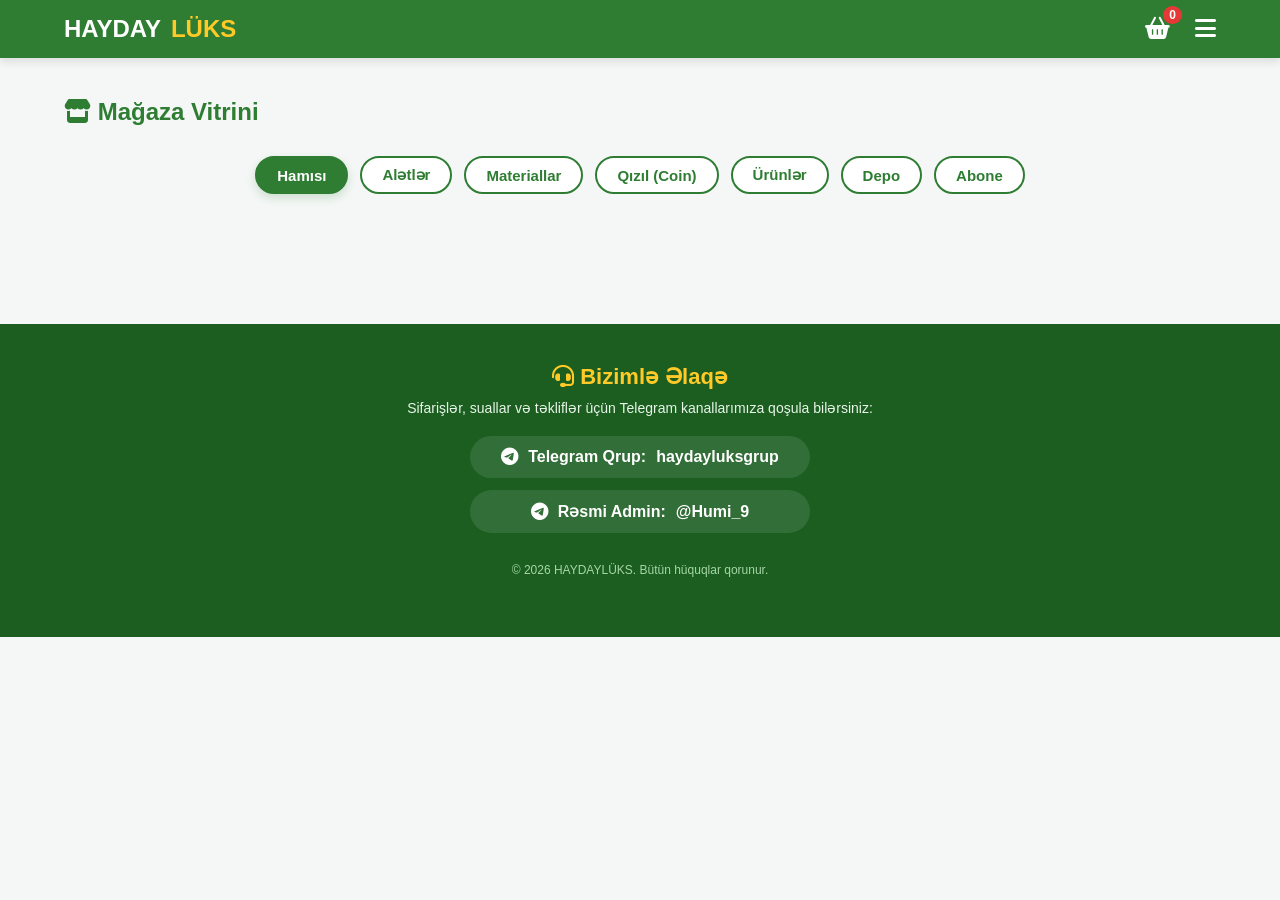
<file: index.html>
<!DOCTYPE html>
<html lang="az">
<head>
    <meta charset="UTF-8">
    <meta name="viewport" content="width=device-width, initial-scale=1.0">
    <title>HAYDAYLÜKS - Mağaza</title>
    <link rel="stylesheet" href="https://cdnjs.cloudflare.com/ajax/libs/font-awesome/6.4.0/css/all.min.css">
    <link rel="stylesheet" href="style.css">
</head>
<body>

    <nav class="navbar">
        <div class="nav-container">
            <a href="index.html" class="logo">HAYDAY<span>LÜKS</span></a>
            
            <div class="nav-icons">
                <a href="cart.html" class="cart-icon">
                    <i class="fas fa-shopping-basket"></i>
                    <span class="cart-count" id="cart-count">0</span>
                </a>
                <button class="hamburger-menu" id="hamburger-btn">
                    <i class="fas fa-bars"></i>
                </button>
            </div>
        </div>

        <div class="side-menu" id="side-menu">
            <ul>
                <li><a href="index.html" class="menu-link active"><i class="fas fa-home"></i> Ana Səhifə</a></li>
                <li><a href="admin.html" class="menu-link"><i class="fas fa-user-shield"></i> Admin Paneli</a></li>
                <li><a href="#footer-contact" class="menu-link" id="contact-menu-link"><i class="fas fa-envelope"></i> Əlaqə</a></li>
            </ul>
        </div>
    </nav>

    <main class="shop-container">
        <h2 class="section-title"><i class="fas fa-store"></i> Mağaza Vitrini</h2>
        
        <div class="category-nav">
            <button class="cat-btn active" data-category="all">Hamısı</button>
            <button class="cat-btn" data-category="tools">Alətlər</button>
            <button class="cat-btn" data-category="materials">Materiallar</button>
            <button class="cat-btn" data-category="gold">Qızıl (Coin)</button>
            <button class="cat-btn" data-category="urunler">Ürünlər</button>
            <button class="cat-btn" data-category="depo">Depo</button>
            <button class="cat-btn" data-category="oyunlar">Abone</button>
        </div>

        <div class="products-grid" id="products-container"></div>
    </main>

    <footer class="footer-contact" id="footer-contact">
        <div class="footer-content">
            <h3><i class="fas fa-headset"></i> Bizimlə Əlaqə</h3>
            <p>Sifarişlər, suallar və təkliflər üçün Telegram kanallarımıza qoşula bilərsiniz:</p>
            <div class="contact-links">
                <a href="https://t.me/haydayluksgrup" target="_blank" class="contact-item-link tg-group">
                    <i class="fab fa-telegram-plane"></i> Telegram Qrup: <span>haydayluksgrup</span>
                </a>
                <a href="https://t.me/Humi_9" target="_blank" class="contact-item-link tg-admin">
                    <i class="fab fa-telegram-plane"></i> Rəsmi Admin: <span>@Humi_9</span>
                </a>
            </div>
            <p class="copyright">&copy; 2026 HAYDAYLÜKS. Bütün hüquqlar qorunur.</p>
        </div>
    </footer>

    <script src="script.js"></script>
</body>
</html>
</file>
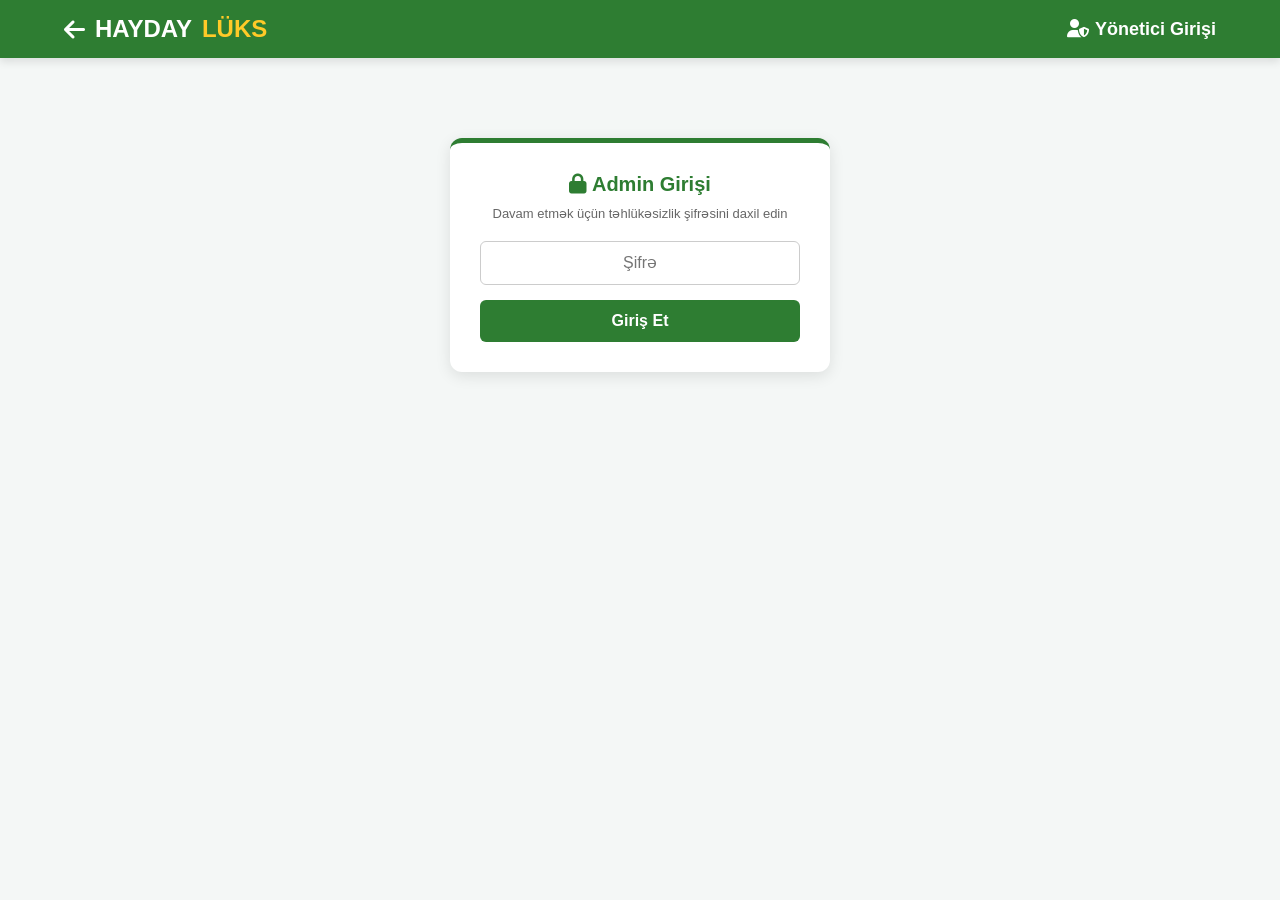
<file: admin.html>
<!DOCTYPE html>
<html lang="az">
<head>
    <meta charset="UTF-8">
    <meta name="viewport" content="width=device-width, initial-scale=1.0">
    <title>Admin Paneli - HAYDAYLÜKS</title>
    <link rel="stylesheet" href="https://cdnjs.cloudflare.com/ajax/libs/font-awesome/6.4.0/css/all.min.css">
    <link rel="stylesheet" href="style.css">
</head>
<body>

    <nav class="navbar">
        <div class="nav-container">
            <a href="index.html" class="logo"><i class="fas fa-arrow-left"></i> HAYDAY<span>LÜKS</span></a>
            <span style="font-weight: bold; font-size: 18px;"><i class="fas fa-user-shield"></i> Yönetici Girişi</span>
        </div>
    </nav>

    <div class="admin-login-container" id="admin-login-box">
        <div class="login-card">
            <h2><i class="fas fa-lock"></i> Admin Girişi</h2>
            <p>Davam etmək üçün təhlükəsizlik şifrəsini daxil edin</p>
            <input type="password" id="admin-pass-input" placeholder="Şifrə">
            <button id="admin-login-btn">Giriş Et</button>
        </div>
    </div>

    <main class="shop-container hidden" id="admin-main-panel">
        <div class="admin-page-layout">
            
            <section class="admin-form-section">
                <h3><i class="fas fa-plus-circle"></i> Yeni Məhsul Vitrini</h3>
                <form id="product-form">
                    <div class="form-group">
                        <label for="prod-name">Məhsulun Adı:</label>
                        <input type="text" id="prod-name" placeholder="Məs: Mişar (Saw) - 50 Ədəd" required>
                    </div>

                    <div class="form-group">
                        <label>Şəkil Əlavə Etmə Üsulu:</label>
                        <select id="image-source-select">
                            <option value="url">İnternet Linki (URL) ilə</option>
                            <option value="file">Qalereyadan / Fayldan Yüklə</option>
                        </select>
                    </div>

                    <div class="form-group" id="url-image-group">
                        <label for="prod-image-url">Məhsul Şəkli (URL Link):</label>
                        <input type="url" id="prod-image-url" placeholder="Şəklin internet linkini yapışdırın">
                    </div>

                    <div class="form-group hidden" id="file-image-group">
                        <label for="prod-image-file">Qalereyadan Şəkil Seç:</label>
                        <input type="file" id="prod-image-file" accept="image/*">
                    </div>

                    <div class="form-group">
                        <label for="prod-price">Satış Qiyməti (AZN):</label>
                        <input type="number" id="prod-price" step="0.01" placeholder="Məs: 4.50" required>
                    </div>
                    <div class="form-group">
                        <label for="prod-category">Kateqoriya:</label>
                        <select id="prod-category" required>
                            <option value="">Seçin...</option>
                            <option value="tools">Alətlər</option>
                            <option value="materials">Materiallar</option>
                            <option value="gold">Qızıl (Coin)</option>
                            <option value="urunler">Ürünlər</option>
                            <option value="depo">Depo</option>
                            <option value="oyunlar">Abone</option>
                        </select>
                    </div>
                    <button type="submit" class="admin-btn">Vitrinə Burax</button>
                </form>
            </section>

            <section class="admin-products-section">
                <h3><i class="fas fa-edit"></i> Vitrindəki Məhsulları İdarə Et (Sil)</h3>
                <div class="products-grid" id="admin-products-container"></div>
            </section>

        </div>
    </main>

    <script src="script.js"></script>
</body>
</html>
</file>
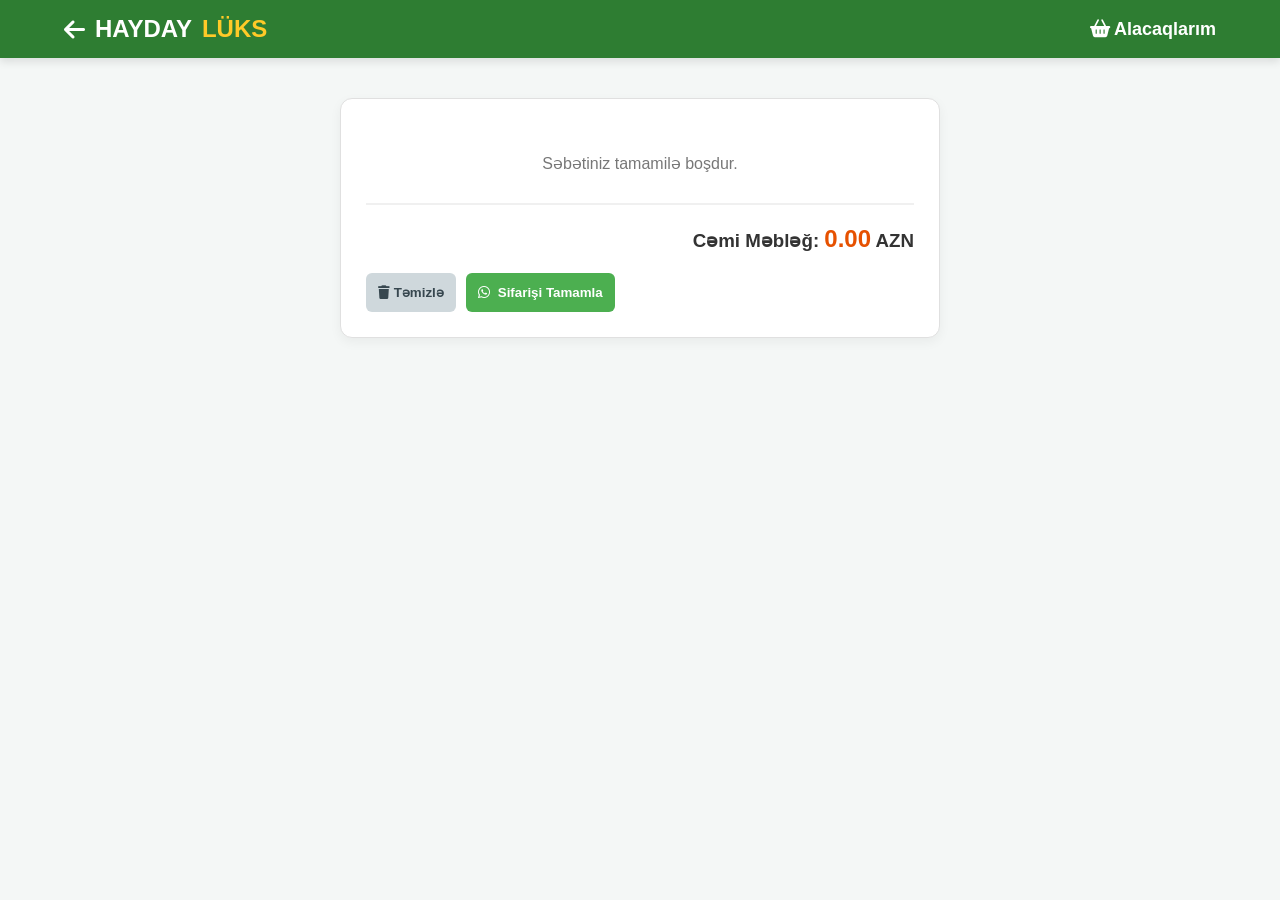
<file: cart.html>
<!DOCTYPE html>
<html lang="az">
<head>
    <meta charset="UTF-8">
    <meta name="viewport" content="width=device-width, initial-scale=1.0">
    <title>Səbətim - HAYDAYLÜKS</title>
    <link rel="stylesheet" href="https://cdnjs.cloudflare.com/ajax/libs/font-awesome/6.4.0/css/all.min.css">
    <link rel="stylesheet" href="style.css">
</head>
<body>

    <nav class="navbar">
        <div class="nav-container">
            <a href="index.html" class="logo"><i class="fas fa-arrow-left"></i> HAYDAY<span>LÜKS</span></a>
            <span style="font-weight: bold; font-size: 18px;"><i class="fas fa-shopping-basket"></i> Alacaqlarım</span>
        </div>
    </nav>

    <main class="shop-container" style="max-width: 600px;">
        <div class="cart-page-container">
            <div class="cart-items" id="cart-items-page">
                </div>

            <div class="cart-total-section">
                <h3>Cəmi Məbləğ: <span id="total-amount-page">0.00</span> AZN</h3>
                <div class="cart-actions" style="margin-top: 20px; display: flex; gap: 10px;">
                    <button id="clear-cart-page-btn" class="clear-cart-btn"><i class="fas fa-trash"></i> Təmizlə</button>
                    <button id="checkout-whatsapp-btn" class="checkout-btn"><i class="fab fa-whatsapp"></i> Sifarişi Tamamla</button>
                </div>
            </div>
        </div>
    </main>

    <script src="script.js"></script>
</body>
</html>
</file>
<file: style.css>
/* Ümumi Sıfırlama */
* {
    margin: 0;
    padding: 0;
    box-sizing: border-box;
    font-family: 'Segoe UI', Tahoma, Geneva, Verdana, sans-serif;
    scroll-behavior: smooth; /* Əlaqə düyməsinə basanda səhifə yumşaq aşağı düşsün */
}

body {
    background-color: #f4f7f6;
    color: #333;
    overflow-x: hidden; /* Mobil cihazlarda sağa-sola lazımsız sürüşmələrin qarşısını alır */
}

.hidden {
    display: none !important;
}

/* Navbar */
.navbar {
    background-color: #2e7d32;
    padding: 15px 0;
    color: white;
    position: sticky;
    top: 0;
    z-index: 1000;
    box-shadow: 0 4px 8px rgba(0,0,0,0.1);
}

.nav-container {
    width: 90%; /* Kiçik ekranlar üçün bir az genişləndirildi */
    max-width: 1200px; /* Böyük ekranlarda çox dağılmaması üçün limit qoyuldu */
    margin: 0 auto;
    display: flex;
    justify-content: space-between;
    align-items: center;
}

.logo {
    color: #fff;
    font-size: 22px; /* Mobildə daha yaxşı sığması üçün optimallaşdırıldı */
    font-weight: bold;
    text-decoration: none;
    display: flex;
    align-items: center;
    gap: 10px;
}

@media (min-width: 480px) {
    .logo {
        font-size: 24px;
    }
}

.logo span { color: #ffca28; }

.nav-icons {
    display: flex;
    align-items: center;
    gap: 15px; /* Mobildə daha sıx, nizamlı dursun */
}

@media (min-width: 480px) {
    .nav-icons {
        gap: 25px;
    }
}

.cart-icon {
    position: relative;
    font-size: 22px;
    color: white;
    text-decoration: none;
    cursor: pointer;
}

.cart-count {
    position: absolute;
    top: -10px;
    right: -12px;
    background: #e53935;
    color: white;
    font-size: 12px;
    padding: 2px 6px;
    border-radius: 50%;
    font-weight: bold;
}

/* 3 Xətt Hamburger */
.hamburger-menu {
    background: none;
    border: none;
    color: white;
    font-size: 24px;
    cursor: pointer;
    transition: color 0.2s;
}

.hamburger-menu:hover { color: #ffca28; }

/* Yan Menyu */
.side-menu {
    position: absolute;
    top: 100%;
    right: 5%; /* Nav-container uyğunlaşdırıldı */
    background: white;
    width: 200px;
    box-shadow: 0 4px 15px rgba(0,0,0,0.15);
    border-radius: 8px;
    overflow: hidden;
    display: none;
}

@media (min-width: 1200px) {
    .side-menu {
        right: calc((100% - 1200px) / 2 + 5%); /* Çox böyük ekranlarda düzgün mövqe üçün */
    }
}

.side-menu.show { display: block; }
.side-menu ul { list-style: none; }
.side-menu ul li a {
    display: block;
    padding: 15px 20px;
    color: #333;
    text-decoration: none;
    font-weight: 500;
    transition: background 0.2s, color 0.2s;
    border-bottom: 1px solid #f0f0f0;
}
.side-menu ul li a i { margin-right: 8px; color: #2e7d32; }
.side-menu ul li a:hover, .side-menu ul li a.active {
    background-color: #e8f5e9;
    color: #2e7d32;
}

/* Kateqoriya Naviqasiyası */
.category-nav {
    display: flex;
    justify-content: center;
    gap: 8px; /* Mobildə düymələr sıxışmasın */
    margin-bottom: 30px;
    flex-wrap: wrap;
}

@media (min-width: 480px) {
    .category-nav {
        gap: 12px;
    }
}

.cat-btn {
    background-color: white;
    color: #2e7d32;
    border: 2px solid #2e7d32;
    padding: 6px 16px; /* Mobildə daha rahat kliklənsin deyə klik sahəsi qorundu */
    font-size: 14px;
    font-weight: bold;
    border-radius: 25px;
    cursor: pointer;
    transition: all 0.3s ease;
}

@media (min-width: 480px) {
    .cat-btn {
        padding: 8px 20px;
        font-size: 15px;
    }
}

.cat-btn:hover, .cat-btn.active {
    background-color: #2e7d32;
    color: white;
    box-shadow: 0 4px 10px rgba(46, 125, 50, 0.2);
}

/* Mağaza Vitrini */
.shop-container {
    width: 90%;
    max-width: 1200px;
    margin: 30px auto;
}

@media (min-width: 768px) {
    .shop-container {
        margin: 40px auto;
    }
}

.section-title {
    margin-bottom: 20px;
    color: #2e7d32;
    font-size: 20px;
    text-align: center; /* Mobildə daha nizamlı görünür */
}

@media (min-width: 768px) {
    .section-title {
        margin-bottom: 30px;
        font-size: 24px;
        text-align: left;
    }
}

.products-grid {
    display: grid;
    /* Mobildə minimum 140px (yan-yana 2 kart yerləşə bilsin deyə), böyük ekranda 220px */
    grid-template-columns: repeat(auto-fit, minmax(140px, 1fr)); 
    gap: 15px;
}

@media (min-width: 480px) {
    .products-grid {
        grid-template-columns: repeat(auto-fit, minmax(220px, 1fr));
        gap: 25px;
    }
}

.product-card {
    background: white;
    border-radius: 12px;
    padding: 12px; /* Mobildə daxili boşluq azaldıldı */
    text-align: center;
    box-shadow: 0 4px 12px rgba(0,0,0,0.05);
    border: 1px solid #e0e0e0;
    position: relative;
    display: flex;
    flex-direction: column;
    justify-content: space-between;
}

@media (min-width: 480px) {
    .product-card {
        padding: 20px;
    }
}

.category-badge {
    position: absolute;
    top: 12px;
    left: 12px;
    background: #e8f5e9;
    color: #2e7d32;
    padding: 4px 10px;
    font-size: 10px;
    border-radius: 20px;
    font-weight: bold;
}

.delete-prod-btn {
    position: absolute;
    top: 12px;
    right: 12px;
    background: none;
    border: none;
    color: #e53935;
    cursor: pointer;
    font-size: 18px;
}

.product-image img {
    width: 100%;
    max-width: 100px;
    height: 100px;
    object-fit: contain;
    margin: 15px 0;
}

@media (min-width: 480px) {
    .product-image img {
        max-width: 120px;
        height: 120px;
    }
}

.price {
    font-size: 18px;
    font-weight: bold;
    color: #e65100;
    margin-bottom: 15px;
}

@media (min-width: 480px) {
    .price {
        font-size: 22px;
    }
}

.add-to-cart-btn {
    background: #ffb300;
    border: none;
    padding: 10px;
    width: 100%;
    border-radius: 20px;
    font-weight: bold;
    cursor: pointer;
    font-size: 13px;
}

@media (min-width: 480px) {
    .add-to-cart-btn {
        font-size: 14px;
    }
}

.add-to-cart-btn:hover { background: #ffa000; }

/* Səbət Səhifəsi */
.cart-page-container {
    background: white;
    padding: 15px;
    border-radius: 12px;
    box-shadow: 0 4px 12px rgba(0,0,0,0.05);
    border: 1px solid #e0e0e0;
}

@media (min-width: 768px) {
    .cart-page-container {
        padding: 25px;
    }
}

.cart-item {
    display: flex;
    justify-content: space-between;
    align-items: center;
    padding: 15px 0;
    border-bottom: 1px solid #f0f0f0;
    gap: 10px;
}

.cart-item-info h4 { font-size: 14px; color: #333; }
.cart-item-info p { font-size: 13px; color: #666; margin-top: 4px; }

@media (min-width: 480px) {
    .cart-item-info h4 { font-size: 16px; }
    .cart-item-info p { font-size: 14px; }
}

.remove-item-btn { background: none; border: none; color: #e53935; cursor: pointer; font-size: 18px; flex-shrink: 0; }

.cart-total-section { 
    text-align: right; 
    border-top: 2px solid #f0f0f0; 
    padding-top: 20px; 
}

.cart-total-section h3 span { color: #e65100; font-size: 20px; }

@media (min-width: 480px) {
    .cart-total-section h3 span { font-size: 24px; }
}

/* Düymə qrupları mobildə alt-alta, böyük ekranda yan-yana olsun */
.cart-buttons-group {
    display: flex;
    flex-direction: column;
    gap: 10px;
    margin-top: 15px;
    align-items: stretch;
}

@media (min-width: 480px) {
    .cart-buttons-group {
        flex-direction: row;
        justify-content: flex-end;
    }
}

.clear-cart-btn { background: #cfd8dc; color: #37474f; border: none; padding: 12px; border-radius: 6px; font-weight: bold; cursor: pointer; text-align: center; }
.checkout-btn { background: #4caf50; color: white; border: none; padding: 12px; border-radius: 6px; font-weight: bold; cursor: pointer; display: flex; align-items: center; justify-content: center; gap: 8px; }
.checkout-btn:hover { background: #388e3c; }

/* Admin Giriş */
.admin-login-container {
    display: flex;
    justify-content: center;
    align-items: center;
    margin-top: 40px;
    padding: 0 15px;
}

@media (min-width: 768px) {
    .admin-login-container {
        margin-top: 80px;
    }
}

.login-card {
    background: white;
    padding: 20px;
    border-radius: 12px;
    box-shadow: 0 4px 15px rgba(0,0,0,0.1);
    text-align: center;
    max-width: 380px;
    width: 100%;
    border-top: 5px solid #2e7d32;
}

@media (min-width: 480px) {
    .login-card {
        padding: 30px;
    }
}

.login-card h2 { color: #2e7d32; margin-bottom: 10px; font-size: 20px; }
.login-card p { color: #666; font-size: 13px; margin-bottom: 20px; }
.login-card input { width: 100%; padding: 12px; margin-bottom: 15px; border: 1px solid #ccc; border-radius: 6px; font-size: 16px; outline: none; text-align: center; }
.login-card button { width: 100%; background: #2e7d32; color: white; border: none; padding: 12px; font-weight: bold; border-radius: 6px; cursor: pointer; font-size: 16px; }

/* Admin Panel Nizamı */
.admin-page-layout { display: grid; grid-template-columns: 1fr; gap: 20px; }
@media (min-width: 900px) { .admin-page-layout { grid-template-columns: 1fr 2fr; gap: 30px; } }
.admin-form-section, .admin-products-section { background: white; padding: 20px; border-radius: 12px; box-shadow: 0 4px 12px rgba(0,0,0,0.05); border: 1px solid #e0e0e0; }
@media (min-width: 480px) { .admin-form-section, .admin-products-section { padding: 25px; } }
.admin-form-section h3, .admin-products-section h3 { color: #2e7d32; margin-bottom: 20px; border-bottom: 2px solid #f0f0f0; padding-bottom: 10px; font-size: 18px; }
.form-group { margin-bottom: 15px; display: flex; flex-direction: column; }
.form-group label { font-weight: 600; margin-bottom: 6px; font-size: 14px; }
.form-group input, .form-group select { padding: 10px; border: 1px solid #ccc; border-radius: 6px; font-size: 15px; outline: none; width: 100%; }
.admin-btn { background: #2e7d32; color: white; border: none; padding: 12px; width: 100%; border-radius: 6px; font-size: 16px; font-weight: bold; cursor: pointer; }

/* Əlaqə Paneli (Footer) */
.footer-contact {
    background-color: #1b5e20;
    color: white;
    padding: 30px 15px; /* Mobildə kənarlardan sıxışmasın */
    margin-top: 40px;
    text-align: center;
}
@media (min-width: 768px) {
    .footer-contact {
        padding: 40px 0;
        margin-top: 60px;
    }
}
.footer-content { width: 100%; margin: 0 auto; max-width: 600px; }
.footer-content h3 { font-size: 20px; margin-bottom: 10px; color: #ffca28; }
@media (min-width: 480px) { .footer-content h3 { font-size: 22px; } }
.footer-content p { font-size: 14px; color: #e8f5e9; margin-bottom: 20px; }
.contact-links { display: flex; flex-direction: column; gap: 12px; align-items: center; width: 100%; }
.contact-item-link {
    display: flex;
    align-items: center;
    gap: 10px;
    background: rgba(255, 255, 255, 0.1);
    color: white;
    text-decoration: none;
    padding: 12px 20px;
    border-radius: 30px;
    font-weight: 600;
    width: 100%;
    max-width: 340px;
    justify-content: center;
    transition: background 0.3s;
    font-size: 14px; /* Mobildə uzun linklər daşmasın */
}
@media (min-width: 480px) {
    .contact-item-link {
        padding: 12px 25px;
        font-size: 16px;
    }
}
.contact-item-link:hover { background: rgba(255, 255, 255, 0.2); color: #ffca28; }


/* =======================================================
   🎮 HAYDAYLÜKS - CİHAZLARA GÖRƏ MƏHSUL DÜZÜLÜŞÜ (RESPONSIVE)
   ======================================================= */

/* 💻 KOMPÜTERLƏR ÜÇÜN (Standart olaraq yan-yana 4 məhsul) */
#products-container {
    display: grid !important;
    grid-template-columns: repeat(4, 1fr) !important;
    gap: 20px !important;
    padding: 20px !important;
    width: 100% !important;
    max-width: 1200px !important;
    margin: 0 auto !important;
}

/* 📋 PLANŞETLƏR ÜÇÜN (Ekran 992px və daha kiçik olduqda: yan-yana 3 məhsul) */
@media (max-width: 992px) {
    #products-container {
        grid-template-columns: repeat(3, 1fr) !important;
        gap: 15px !important;
        padding: 15px !important;
    }
}

/* 📱 TELEFONLAR ÜÇÜN (Ekran 768px və daha kiçik olduqda: yan-yana 2 məhsul) */
@media (max-width: 768px) {
    #products-container {
        grid-template-columns: repeat(2, 1fr) !important;
        gap: 10px !important; /* Telefonda kartlar sıxışmasın deyə aralarındakı boşluğu azaldırıq */
        padding: 10px !important;
    }

    /* Məhsul şəkillərinin telefonda daşmaması və səliqəli görünməsi üçün */
    .product-image img {
        max-width: 100% !important;
        height: 110px !important; /* Şəklin hündürlüyünü telefona uyğunlaşdırırıq */
        object-fit: contain !important;
    }

    /* Yazıların ölçüsünü telefonda bir az optimallaşdırırıq */
    .product-info h3 {
        font-size: 14px !important;
    }
    .product-info .price {
        font-size: 14px !important;
    }
    .add-to-cart-btn {
        font-size: 13px !important;
        padding: 8px 5px !important;
    }
}

.contact-item-link i { font-size: 18px; }
.copyright { margin-top: 30px; font-size: 12px !important; color: #a5d6a7 !important; }
</file>
